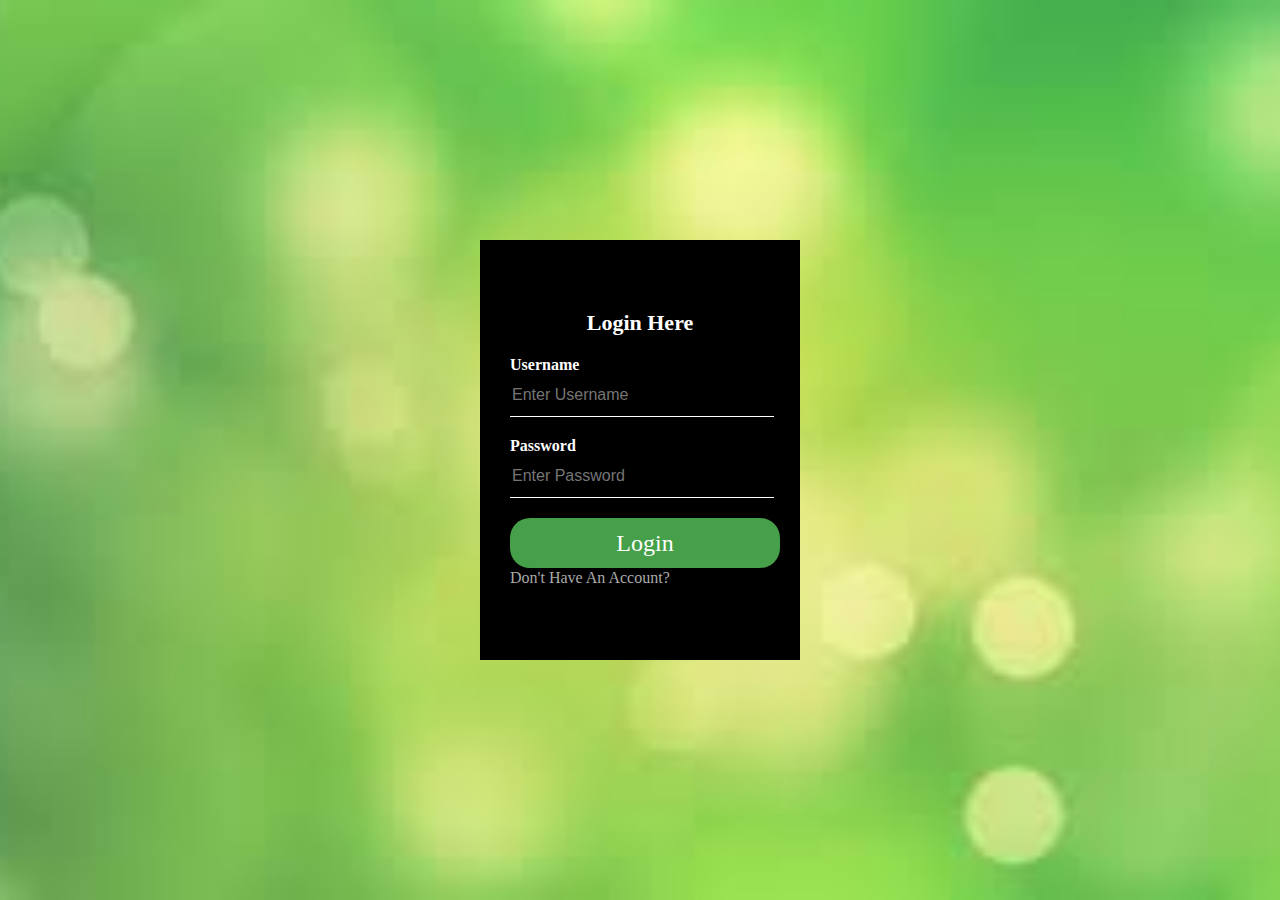
<file: Myproject/src/main/resources/static/index.html>
<!DOCTYPE html>
<html>
<head>
<meta charset="windows-1256">
<title>Login Page</title>
</head>
<style>
body{
margin:0;
padding:0;
background-image:url([data-uri]);
background-repeat: no-repeat;
background-attachment: fixed;
background-size: cover;
background-position:center;
}
.loginbox{
	width:320px;
	height:420px;
	background:#000;
	color:#fff;
	top:50%;
	left:50%;
	position:absolute;
	transform:translate(-50%,-50%);
	box-sizing:border-box;
	padding:70px 30px;
}
h1{
	margin:0;
	padding:0 0 20px;
	text-align:center;
	font-size:22px;
}
.loginbox p{
	margin:0;
	padding:0;
	font-weight:bold;
}
.loginbox input{
	width:100%;
	margin-bottom:20px;
}
.loginbox input[type="text"] , input[type="password"]{
	border:none;
	border-bottom: 1px solid #fff;
	background: transparent;
	outline:none;
	height:40px;
	color:#fff;
	font-size:16px;
}
.loginbox input[type="submit"]{
	border:none;
	outline: none;
	height:40px;
	background: #45a049;
	color:#fff;
	font-size:18px;
	border-radius:20px;
}
.loginbox input[type="submit"]:hover{
	cursor:pointer;
	background:#228B22;
	color: #000;
}
a{
    background-color: transparent;
    font-size:16px;
    line-height:20px;
    color:darkgrey;
    border: none;
    cursor: pointer;
    text-decoration:none;
}
a:hover {
    color: #45a049;
    text-decoration:none;
    font-size:16px;
}
.classname {
	background-color:#45a049;
	border-radius:20px;
    text-indent:0;
	display:inline-block;
	color:#ffffff;
	font-size:24px;
    height:50px;
	line-height:50px;
    width:270px;
	text-decoration:none;
	text-align:center;
}.classname:hover {
	background-color:#228B22;
	border-radius:20px;
    text-indent:0;
	display:inline-block;
	color:#000;
	font-size:24px;
    height:50px;
	line-height:50px;
    width:270px;
	text-decoration:none;
	text-align:center;
}
</style>
<body>
	 <div class="loginbox">
	 <h1> Login Here </h1>
	 <form>
	 <p> Username </p>
	 <input type="text" name="" placeholder="Enter Username">
	 <p> Password </p>
	 <input type="password" name="" placeholder="Enter Password"> <br>
	 <a href='BuyAndSell_Properties.html'class="classname">Login</a><br>
	 <a href='SignUp.html' >Don't Have An Account?</a>
	 </form>
	 </div>
</body>
</html>
</file>
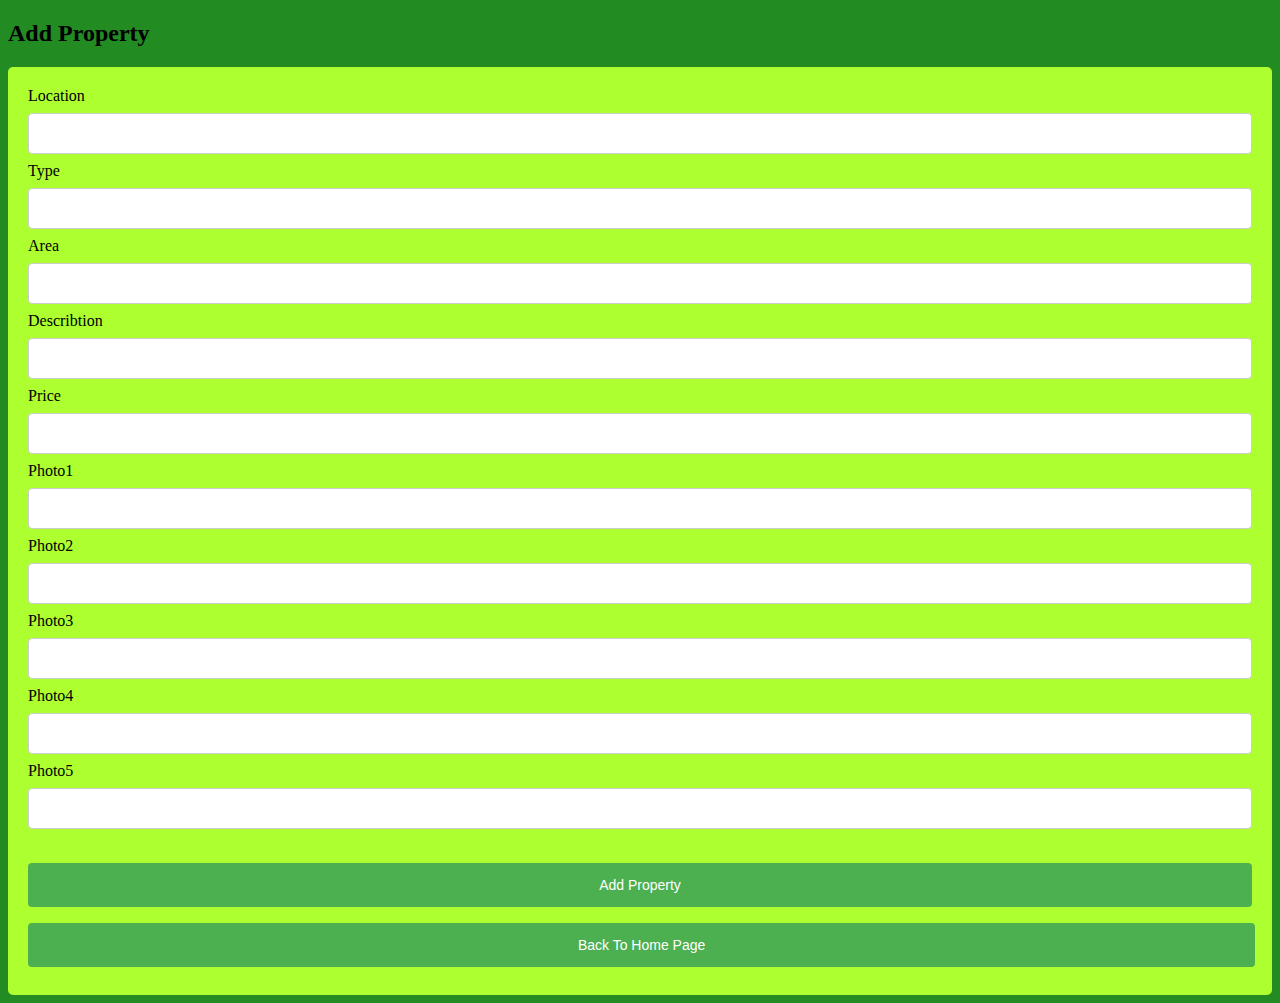
<file: Myproject/src/main/resources/static/Add.html>
<!DOCTYPE html>
<html>
<font color="black">
<head>
<meta charset="windows-1256">
<meta http-equiv='content-type' content='text/html; charset=UTF-8'>
<title>Add Property</title>
<style>
input[type=text], select {
width: 100%;
padding: 12px 20px;
margin: 8px 0;
display: inline-block;
border: 1px solid #ccc;
 border-radius: 4px;
 box-sizing: border-box;
}
input[type=button] {
width: 100%;
background-color: #4CAF50;
color: white;
font-size: 14px;
padding: 14px 20px;
margin: 8px 0;
border: none;
border-radius: 4px;
cursor: pointer;
}
input[type=button]:hover {
background-color: #45a049;
}
div {
border-radius: 5px;
background-color: #ADFF2F;
padding: 20px;
}
.footer {
position: fixed;
left: 0;
bottom: 0;
width: 100%;
background-color: #4CAF50;
color: white;
text-align: center;
}
.classname{
width: 97%;
background-color: #4CAF50;
color:#ffffff;
font-size: 14px;
padding: 14px 20px;
margin: 8px 0;
border: none;
border-radius: 4px;
display:inline-block;
text-decoration:none;
text-align:center;
cursor: pointer;
font-family:arial;
font-style:normal;
}
.classname:hover {
background-color: #45a049;
padding: 14px 20px;
margin: 8px 0;
border: none;
border-radius: 4px;
display:inline-block;
font-family:arial;
font-style:normal;
font-size:14px;
width:97%;
text-decoration:none;
text-align:center;
cursor: pointer;
}
</style>
<script type='text/javascript' src='https://code.jquery.com/jquery-1.11.0.js'>
</script>
<script type='text/javascript'>//<![CDATA[
$(function(){
$('#clickMe').click(function () {
var uri = 'https://extendsclass.com/api/json-storage/bin/fbddafe';
var ids = 0;
var data_src = '';
$('#info').html('Connecting to data storage ...');
$.ajax(
{url: uri,
type: 'GET',
data: '',
contentType: 'application/json; charset=utf-8',
dataType: 'json',
success: function (data, textStatus, jqXHR) {
 $('#info').html('Connected! ...');
ids = data.ids;
var newdata_Location = $('#Location').val();
var newdata_Types = $('#Types').val();
var newdata_Area = $('#Area').val();
var newdata_Describtion = $('#Describtion').val();
var newdata_Price = $('#Price').val();
var newdata_Photo1 = $('#Photo1').val();
var newdata_Photo2 = $('#Photo2').val();
var newdata_Photo3 = $('#Photo3').val();
var newdata_Photo4 = $('#Photo4').val();
var newdata_Photo5 = $('#Photo5').val();
var newdata_id = ++ids;
data['data'].push({'Location':newdata_Location,'Types':newdata_Types,'Area':newdata_Area,'Describtion':newdata_Describtion,'Price':newdata_Price,'Photo1':newdata_Photo1, 'Photo2':newdata_Photo2, 'Photo3':newdata_Photo3, 'Photo4':newdata_Photo4, 'Photo5':newdata_Photo5,'id':newdata_id+''});
data.ids = ids;
var jsonStr = JSON.stringify(data);
$('#info').html('Adding new data ....')
$.ajax({
url: 'https://extendsclass.com/api/json-storage/bin/fbddafe',
type: 'PUT',
data: jsonStr,
contentType: 'application/json; charset=utf-8',
dataType: 'json',
success: function (data, textStatus, jqXHR) {
var json = JSON.stringify(data);
$('#info').html('Done!');
$('#Location').val('');
$('#Types').val('');
$('#Area').val('');
$('#Describtion').val('');
$('#Price').val('');
$('#Photo1').val('');
$('#Photo2').val('');
$('#Photo3').val('');
$('#Photo4').val('');
$('#Photo5').val('');
}
});
}
});
});
});
//]]></script>
</head> 
<body>
<body style="background-color: #228B22;">
<link rel="icon" href="BuyAndSell Properties Logo">
<h2>Add Property</h2>
<div>
 <label for='Location'>Location</label><br>
<input type='text' id='Location' name='Location'><br>
 <label for='Types'>Type</label><br>
<input type='text' id='Types' name='Type'><br>
 <label for='Area'>Area</label><br>
<input type='text' id='Area' name='Area'><br>
 <label for='Describtion'>Describtion</label><br>
<input type='text' id='Describtion' name='Describtion'><br>
 <label for='Price'>Price</label><br>
<input type='text' id='Price' name='Price'><br>
 <label for='Photo1'>Photo1</label><br>
<input type='text' id='Photo1' name='Photo1'><br>
 <label for='Photo2'>Photo2</label><br>
<input type='text' id='Photo2' name='Photo2'><br>
 <label for='Photo3'>Photo3</label><br>
<input type='text' id='Photo3' name='Photo3'><br>
 <label for='Photo4'>Photo4</label><br>
<input type='text' id='Photo4' name='Photo4'><br>
 <label for='Photo5'>Photo5</label><br>
<input type='text' id='Photo5' name='Photo5'><br>
<br>
<input id='clickMe' type='button' value='Add Property' />
 <a href='BuyAndSell_Properties.html'class="classname">Back To Home Page</a><br>
</div>
</body>
</font>
</html>
</file>
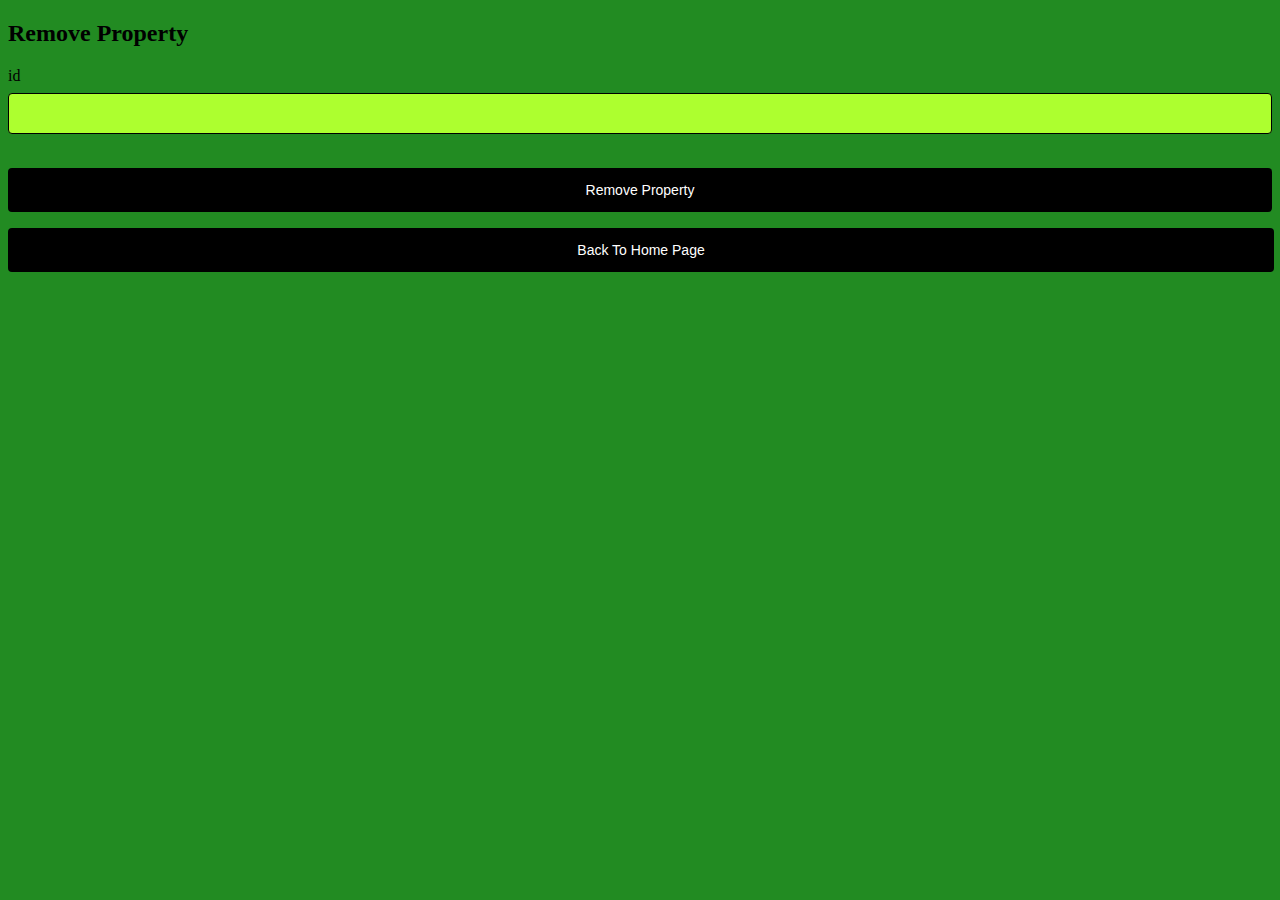
<file: Myproject/src/main/resources/static/Delete.html>
<!DOCTYPE html>
<html>
<font color="black">
<head>
<meta charset="windows-1256">
<meta http-equiv='content-type' content='text/html; charset=UTF-8'>
 <title>Remove Property</title>
<style>
input[type=text], select {
width: 100%;
padding: 12px 20px;
margin: 8px 0;
display: inline-block;
border: 1px solid #000000;
background-color: #ADFF2F;
color: black;
border-radius: 4px;
box-sizing: border-box;
}
input[type=button] {
width: 100%;
background-color: #000000;
color: white;
font-size: 14px;
padding: 14px 20px;
margin: 8px 0;
border: none;
border-radius: 4px;
cursor: pointer;
}
input[type=button]:hover {
background-color: #45a049;
}
div {
border-radius: 5px;
background-color:#ADFF2F;
padding: 20px;
}
.footer {
position: fixed;
left: 0;
bottom: 0;
width: 100%;
background-color: #4CAF50;
color: white;
text-align: center;

 }
.classname{
width: 97%;
background-color: #000000;
color: white;
font-size: 14px;
padding: 14px 20px;
margin: 8px 0;
border: none;
border-radius: 4px;
cursor: pointer;
display:inline-block;
text-decoration:none;
text-align:center;
font-family:arial;
font-style:normal;
 }
.classname:hover{
background-color: #45a049;
width: 97%;
color: white;
font-size: 14px;
padding: 14px 20px;
margin: 8px 0;
border: none;
border-radius: 4px;
cursor: pointer;
display:inline-block;
text-decoration:none;
text-align:center;
font-family:arial;
font-style:normal;
}
</style>
<script type='text/javascript' src='https://code.jquery.com/jquery-1.11.0.js'>
</script>
<script type='text/javascript'>//<![CDATA[
$(function(){
$('#clickMe').click(function () {
var uri = 'https://extendsclass.com/api/json-storage/bin/fbddafe'
var ids = 0;
var data_src = '';
$('#info').html('Connecting to data storage ...');
$.ajax(
{url: uri,
type: 'GET',
data: '',
contentType: 'application/json; charset=utf-8',
dataType: 'json',
success: function (data, textStatus, jqXHR) {
var del_id = $('#data_id').val();
$('#info').html('Connected! ... ');
jQuery(data.data).each(function (index){
if(del_id.localeCompare(data.data[index].id) == 0){
data.data.splice(index,1);
return false;
}
});
var jsonStr = JSON.stringify(data);
$('#info').html('Delete data ...');
$.ajax({
url: 'https://extendsclass.com/api/json-storage/bin/fbddafe',
type: 'PUT',
data: jsonStr,
contentType: 'application/json; charset=utf-8',
dataType: 'json',
success: function (data, textStatus, jqXHR) {
var json = JSON.stringify(data);
$('#data_id').val('');
$('#info').html('Done');
}
});
}
});
});
});
//]]></script>
</head>
<body style="background-color: #228B22;">
<body>
<h2>Remove Property</h2>
<label for='data_id'>id</label><br>
<input type='text' id='data_id' name='data_id'><br>
<br>
<input id='clickMe' type='button' value='Remove Property' />
 <a href='BuyAndSell_Properties.html'class="classname">Back To Home Page</a><br>
</body>
</font>
</html>
</file>
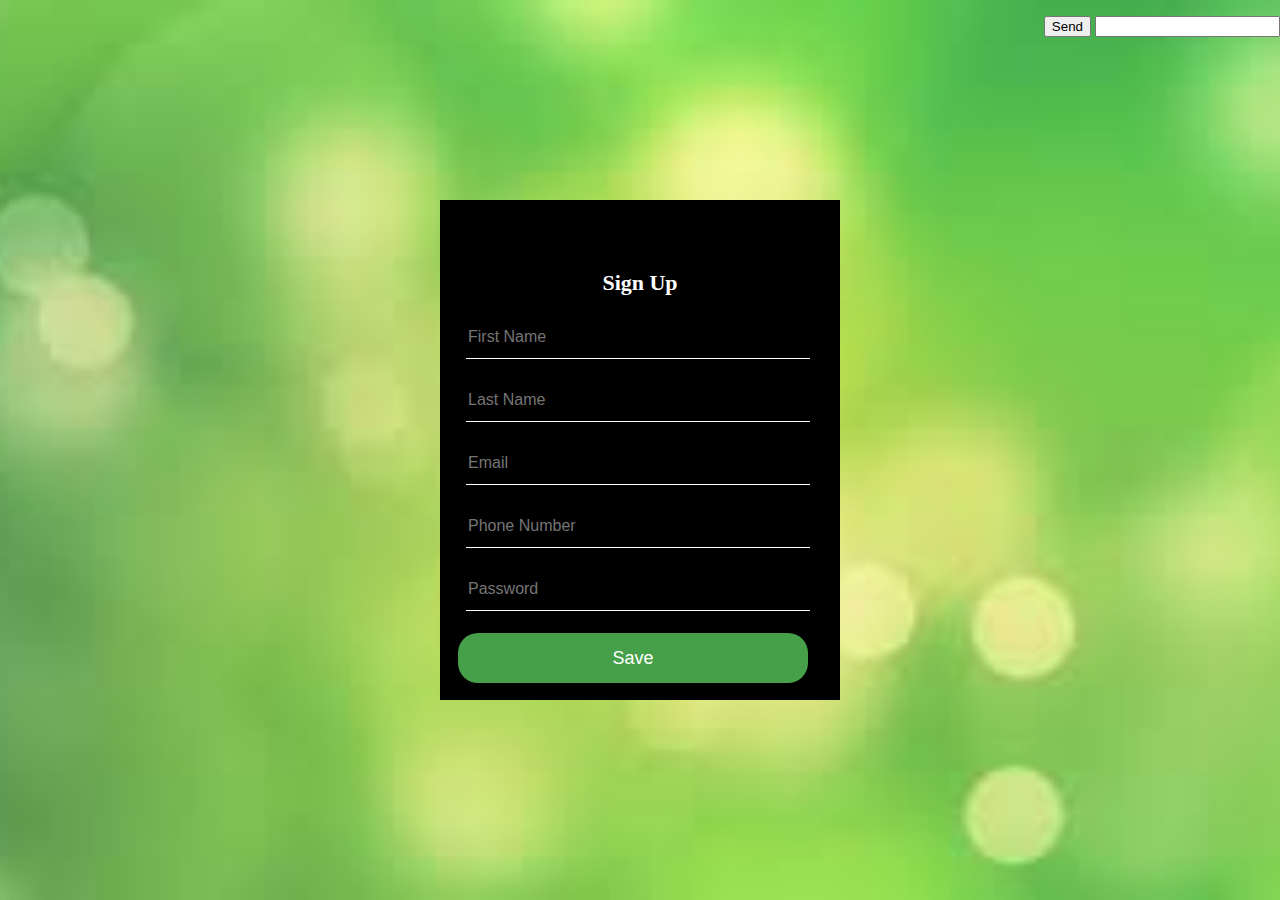
<file: Myproject/src/main/resources/static/SignUp.html>
<!DOCTYPE html>
<html lang="ar" >
<head>
<meta charset="windows-1256">
<!--meta charset="utf-8" -->
<meta  name="viewport" http-equiv="Content-Type"  charset="UTF-8"  >
<title>Sign Up Page</title>
<script src="https://ajax.googleapis.com/ajax/libs/jquery/3.5.1/jquery.min.js"  type="text/javascript"></script>
<!--script src="/script/mainscript.js" type="text/javascript"></script-->

<!--  <script>
	$(document).ready(function() {
	    $.ajax({
	        url: "/hello?name=Taleen"
	    }).then(function(data) {
	       $('.greeting-msg').append(data);
	       console.log(data);
	       alert(data);
	      
	    });
	});
	
</script>-->

<!--  <script type="text/javascript">
$(document).ready(function() {
    $.ajax({
    	type : 'GET',
        url: '/hello?name=Taleen',
    	success:function(data)
    	{
	       $('.greeting').append(data);
	       console.log(data);
	       alert(data);
    	}
      
    });
});
</script>-->
<style>
body{
margin:0;
padding:0;
background-image:url([data-uri]);
background-repeat: no-repeat;
background-attachment: fixed;
background-size: cover;
background-position:center;
}
.loginbox{
	width:400px;
	height:500px;
	background:#000;
	color:#fff;
	top:50%;
	left:50%;
	position:absolute;
	transform:translate(-50%,-50%);
	box-sizing:border-box;
	padding:70px 30px;
}
h1{
	margin:0;
	padding:0 0 20px;
	text-align:center;
	font-size:22px;
}
.loginbox p{
	margin:0;
	padding:0;
	font-weight:bold;
	text-align:left;
}
.loginbox input{
	width:100%;
	margin-bottom:20px;
	text-align:left;
}
.loginbox input[type="text"] , input[type="password"]{
	border:none;
	border-bottom: 1px solid #fff;
	background: transparent;
	outline:none;
	height:40px;
	color:#fff;
	font-size:16px;
	text-align:left;
}
.loginbox button[type="submit"]{
	border:none;
	outline: none;
	height:40px;
	background: #45a049;
	color:#fff;
	font-size:18px;
	border-radius:20px;
	width:350px;
	font-family:arial;
	font-style:normal;
    height:50px;
    margin:2px;
}
.loginbox button[type="submit"]:hover{
	cursor:pointer;
	background:#228B22;
	color: #000;
	width:350px;
    height:50px;
    margin:2px;
    font-family:arial;
    font-style:normal;
}
</style>
<style type="text/css">
    *:lang(ar) { direction:rtl }
    *:lang(en) { direction:ltr }
</style>
</head>
<body dir="rtl">

<p class="greeting-msg"> </p>
<p class="greeting"> </p>
<!-- banner test  -->

<!-- --------------------------------------------------- -->
<div class="container register-form" dir="rtl">

            <div class="loginbox">
                <div class="note">
                    <h1>Sign Up</h1>
                </div>
			<form id="regform" style="" >
                <div class="form-content">
                    <div class="row">
                        <div class="col-md-3">
                            <div class="form-group">
                                <input type="text"  "class="form-control" placeholder="First Name" id="fname" name="fname"/>
                            </div>
                            <div class="form-group">
                                <input type="text"  class="form-control" placeholder="Last Name" id="lname" name="lname"/>
                            </div>
                        </div>
                        <div class="col-md-3">
                            <div class="form-group">
                                <input type="text" class="form-control"  placeholder="Email"  id="email" name="email"/>
                            </div>
                            <div class="form-group">
                                <input type="text" class="form-control"  placeholder="Phone Number" id="phone" name="phone"/>
                            </div>
                        </div>
                        <div class="col-md-3">
                            <div class="form-group">
                                <input type="text" class="form-control"  placeholder="Password" id="password" name="password"/>
                            </div>
                           <!--  <div class="form-group">
                                <input type="text" class="form-control" placeholder="ID" name="id"/>
                            </div>-->
                        </div>
                    </div>
                    
                   
                </div>
                <div class="vertical-center">
                 <button type="submit" class="btn btn-primary" onclick="postApi(this);" dir="rtl" > Save </button><br>
                 </div>
                 </form>
            </div>
        </div>




<!--  --script src="https://code.jquery.com/jquery-3.2.1.slim.min.js" ></script-->
<!--  -script src="https://ajax.googleapis.com/ajax/libs/jquery/1.8.3/jquery.min.js"></script-->
<script src="https://cdnjs.cloudflare.com/ajax/libs/popper.js/1.12.9/umd/popper.min.js" ></script>
<script src="https://maxcdn.bootstrapcdn.com/bootstrap/4.0.0/js/bootstrap.min.js"></script>
<!--  <script>
function save(){
	
	if($("#regform").valid())
		{
		var url ="http://localhost:8080/admin/addUser";
		var data=$("#regform").serialize();
		var method ='POST'; 
		}
	alert("user added succesfully");
}

</script>-->
<!--  --<script>
        $('form').submit(function(e) {  
        var jsondata = {
        		'fname':'fname',
        		'lname':'lname',
        		'phone':'phone',
        		
        };  

        $.ajax({
            url: "http://localhost:8080/admin/addUser",
            method: "POST",        
            data: jsondata,
            contentType: "application/json",
            success: function(data){alert(data);},
            error: function(errMsg) {
                alert(JSON.stringify(errMsg));
            }
        });
    });
    </script>-->
   <!--   <script type="text/javascript">
    function save() {
    var endpoint = 'http://localhost:8080/admin/addUser'; 

   
    $.ajax({ 
        type: "POST",
        url: endpoint,
        dataType:'json',
        contentType :"application/json ; charset=utf-8",
        data: JSON.stringfy($('#regform')),
        success: function (data) {
            alert('success post');
        }
    });
}
    </script>-->
    <script>
	function postApi(val){
	var model = {
	"fname": this.$("#fname").val(),
	"lname": this.$("#lname").val(),
	"email" : this.$("#email").val(),
	"phone" : this.$("#phone").val(),
	"password" : this.$("#password").val()
	};
	console.log("post data:"+model);
		$.ajax(
		{
			type:"POST",
			url : "admin/addUser",
			
			ContentType:"application/json ;charset=UTF-8",
			
			crossOrigin:true,
			dataType:"json",
			headers: {
				'Accept': 'application/json',
				'Content-Type': 'application/json'
				},
			data:this.JSON.stringify(model),
			
			success:function(data)
			{
				console.log("successfuly"+data);
				alert("done");
			},error:function(jqXHR,testStatus,errorThrown)
			{
				alert("error");
			}
		}
		);
	}
</script>
<form action="user1.html" method="POST">
<input type="text" name="fname" />
<input type="submit" value="Send" />
</form>
</body>
</html>
</file>
